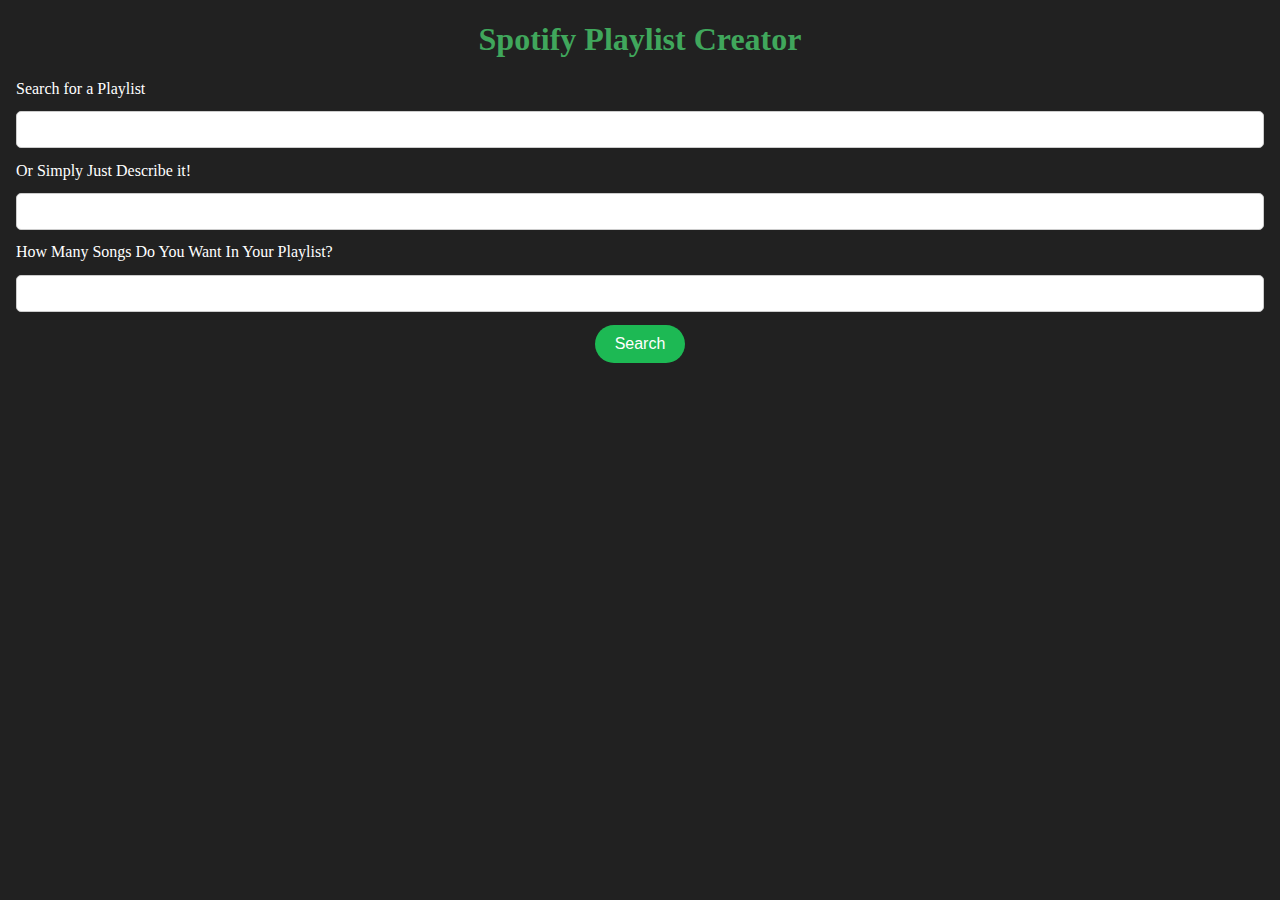
<file: spotifyPlayList/templates/index.html>
<!DOCTYPE html>
<html lang="en">
<head>
    <meta charset="UTF-8">
    <meta name="viewport" content="width=device-width, initial-scale=1.0">
    <link rel="stylesheet" href="../static/style.css">
    <title>Spotify Playlist Analyzer</title>
</head>
<body>
<h1>Spotify Playlist Creator</h1>
<form action="/search" method="post" onsubmit="return validateForm()">
    <label for="queryn">Search for a Playlist</label>
    <input type="text" id="queryn" name="queryn">
    <br>
    <label for="queryd">Or Simply Just Describe it!</label>
    <input type="text" id="queryd" name="queryd">

    <label for="number">How Many Songs Do You Want In Your Playlist?</label>
    <input type="text" id="number" name="number">

    <button type="submit">Search</button>

</form>
<script>
    function validateForm() {
        var queryInput = document.getElementById("queryn").value.trim();
        if (queryInput === "") {
            queryInput = document.getElementById("queryd").value.trim();
        }

        if (queryInput === "") {
            alert("Please enter a playlist name or description.");
            return false; // Prevent form submission
        }

        return true; // Allow form submission
    }

    var number = document.getElementById("number").value.trim();

</script>
</body>
</html>
</file>
<file: spotifyPlayList/static/style.css>
@font-face {
    font-family: fontSpotify;
    src: url(../templates/circular-std-2.woff);
}

@font-face {
    font-family: fontSongs;
    src: url(../templates/GothamRnd-Book.otf);
}

body {
    font-family: "Microsoft Sans Serif";
    margin: 1em;
    padding: 0;
    background-color: #f7f7f7;
    background-color: #212121;
    color: white;
}

.container {
    max-width: 600px;
    margin: 50px auto;
    padding: 20px;
    border-radius: 10px;
    background-color: #fff;
    box-shadow: 0 0 10px rgba(0, 0, 0, 0.1);
}

h1 {
    font-family: "Microsoft Sans Serif";
    text-align: center;
    color: #40a75c;
    font-weight: bold;
}

input[type="text"] {
    width: 100%;
    padding: 10px;
    margin: 1em;
    margin-left: 0em;
    border: 1px solid #ccc;
    border-radius: 5px;
    box-sizing: border-box;
}

.song-list {
    padding: 0;
}

.song-list li {
    margin-bottom: 10px;
}

.checkbox {
    margin-right: 10px;
}

button {
    background-color: #1DB954;
    color: white;
    padding: 10px 20px;
    border: none;
    border-radius: 30px;
    cursor: pointer;
    font-size: 16px;
    transition: background-color 0.3s ease;
    display: block;
    margin: 0 auto;
}

button:hover {
    background-color: white;
    color: #1DB954;
}

li {
    list-style: none;
}

.select-all-wrapper {
    text-align: center;
    margin: 1em;
}
</file>
